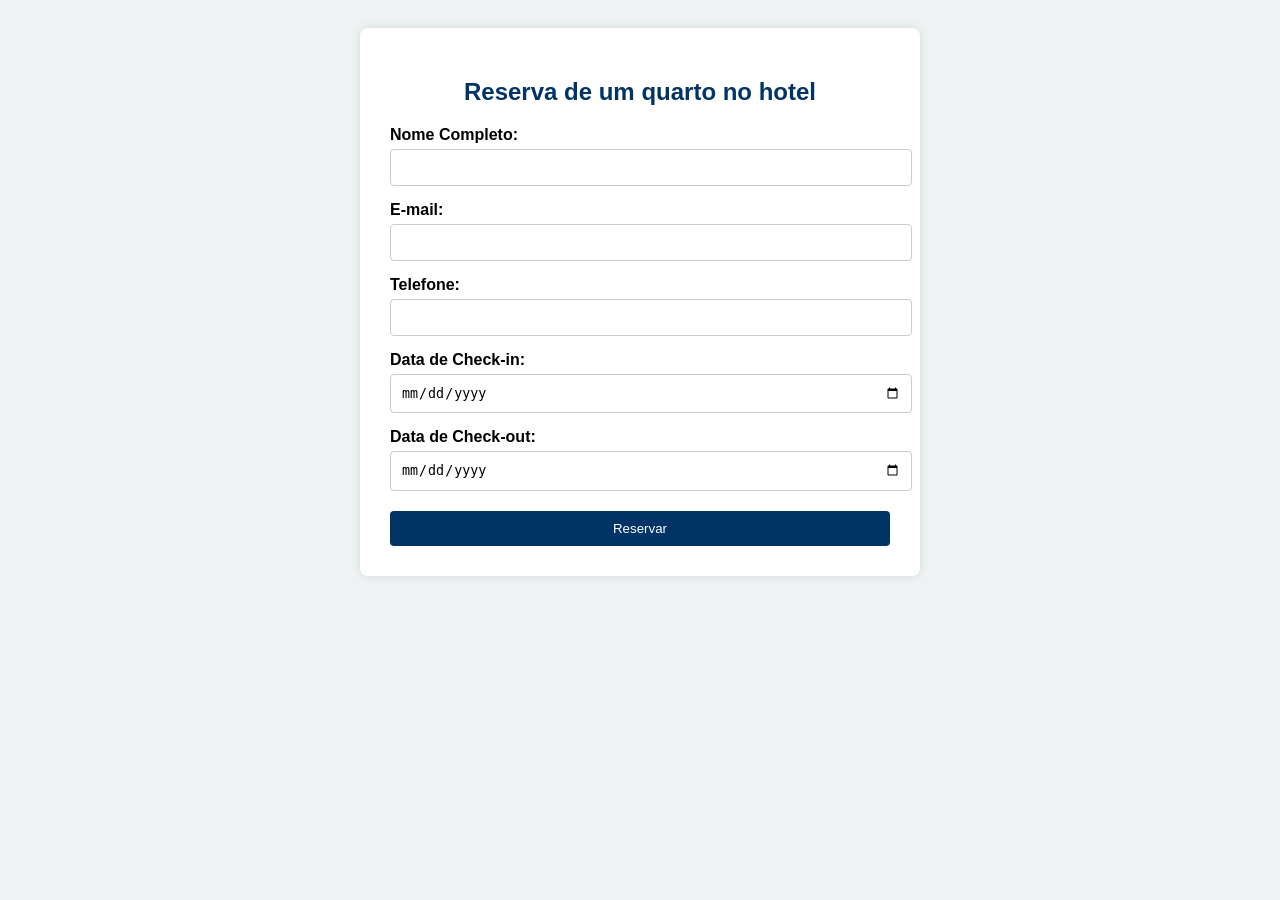
<file: pagina2.html>
<!DOCTYPE html>
<html lang="pt-br">
<head>
<meta charset="UTF-8">
<title>Reserva de um quarto no hotel</title>
<style>
body {
font-family: Arial, sans-serif;
background-color: #eef2f3;
padding: 20px;
}
.form-container {
max-width: 500px;
margin: auto;
background-color: white;
padding: 30px;
border-radius: 8px;
box-shadow: 0 0 10px rgba(0,0,0,0.1);
}
h2 {
text-align: center;
margin-bottom: 20px;
color: #003366;
}
label {
display: block;
margin-top: 15px;
font-weight: bold;
}
input {
width: 100%;
padding: 10px;
margin-top: 5px;
border: 1px solid #ccc;
border-radius: 4px;
}
button {
margin-top: 20px;
width: 100%;
padding: 10px;
background-color: #003366;
color: white;
border: none;
border-radius: 4px;
cursor: pointer;
}
button:hover {
background-color: #005599;
}
</style>
</head>
<body>
<div class="form-container">
<h2>Reserva de um quarto no hotel</h2>
<form action="#" method="post">
<label for="nome">Nome Completo:</label>
<input type="text" id="nome" name="nome" required>
<label for="email">E-mail:</label>
<input type="email" id="email" name="email" required>
<label for="telefone">Telefone:</label>
<input type="tel" id="telefone" name="telefone">
<label for="checkin">Data de Check-in:</label>
<input type="date" id="checkin" name="checkin" required>
<label for="checkout">Data de Check-out:</label>
<input type="date" id="checkout" name="checkout" required>
<button type="submit">Reservar</button>
</form>
</div>
</body>
</html>
</file>
